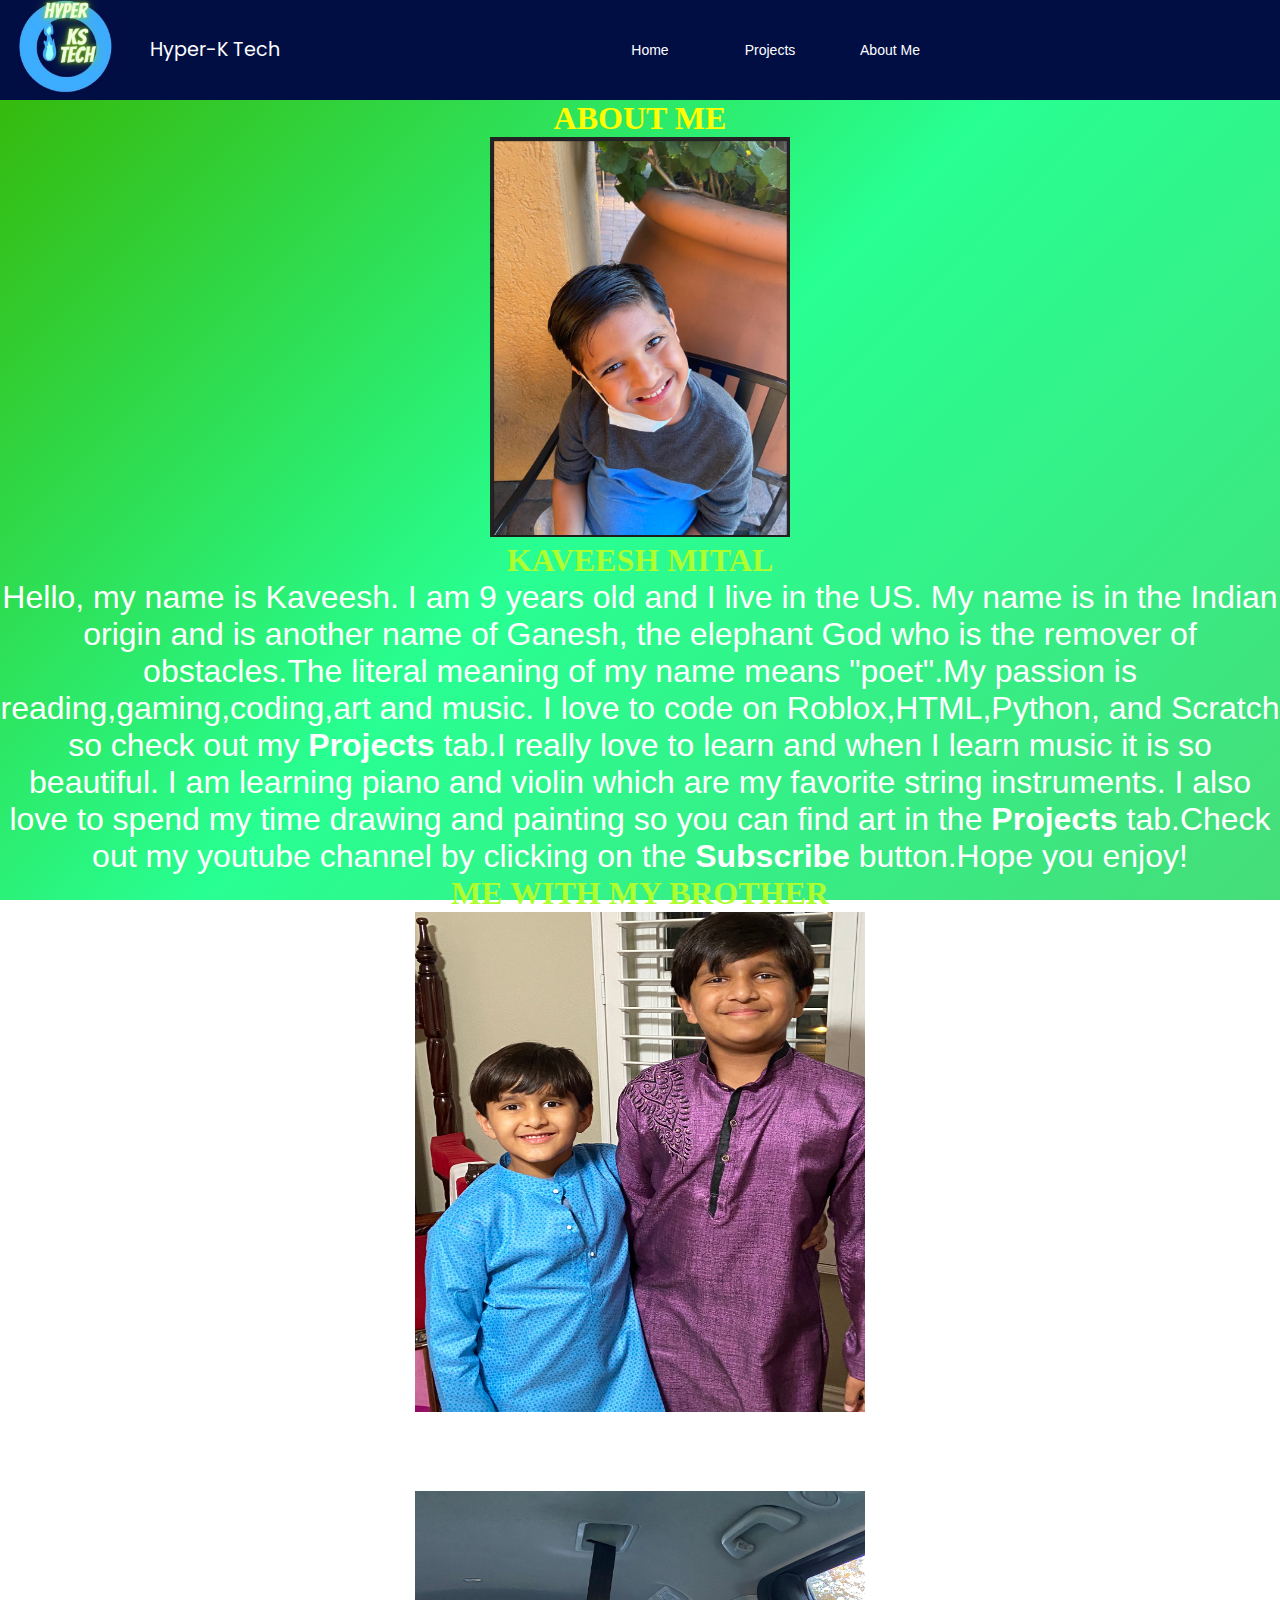
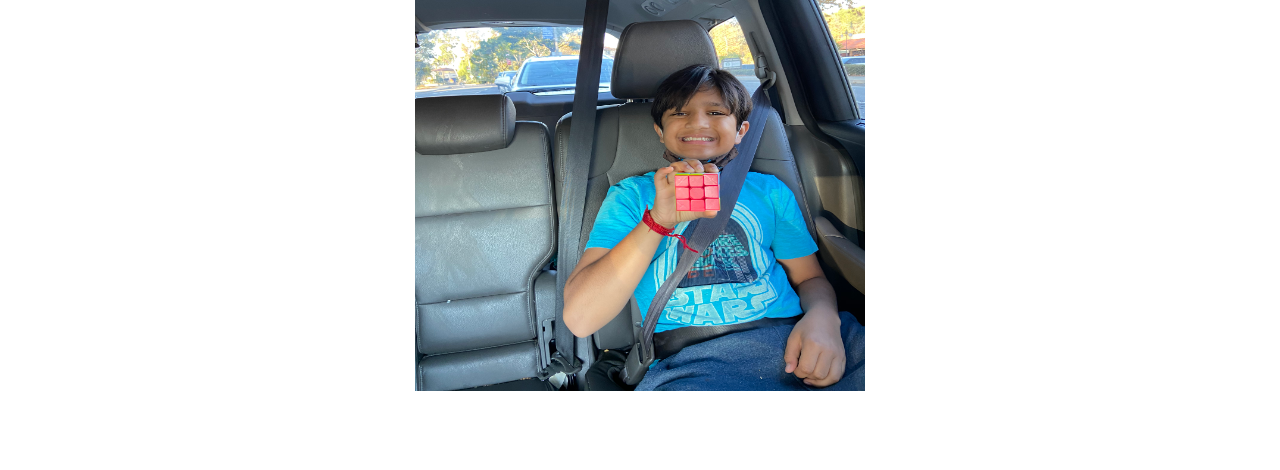
<file: templates/about_me.html>
<!DOCTYPE html>
<html lang="en">
<head>
    <meta charset="UTF-8">
    <meta name="viewport" content="width=device-width, initial-scale=1.0">
    <title>About me</title>
    <link rel="stylesheet" href="../static/styles.css">
    <!-- Global site tag (gtag.js) - Google Analytics -->
<script async src="https://www.googletagmanager.com/gtag/js?id=G-Y77X30DKHQ"></script>
<script>
  window.dataLayer = window.dataLayer || [];
  function gtag(){dataLayer.push(arguments);}
  gtag('js', new Date());

  gtag('config', 'G-Y77X30DKHQ');
</script>
</head>
<body>
  <nav>
    <div class="logo"><img src="/static/Hyper.jpg" alt="logo" width="45%"><span>Hyper-K Tech</span></div>
    <div>
      <ul>
       


      <div class="dropdown">
        <a href="/"><button class="dropbtn">Home</button></a>
        <div class="dropdown-content">
            <a href="/subscribe">Subscribe</a>
            <a href="/robloxlink">Roblox</a>
          </div>
        </div>



        <div class="dropdown">
          <button class="dropbtn">Projects</button>
          <div class="dropdown-content">
            
              <a href="http://kaveeshmital.herokuapp.com/">Main Website</a>
              <a href="https://hyperktech-encrypt.herokuapp.com" target="_blank">Encryption Decryption Website</a>
              <a href="https://english-to-minionese.herokuapp.com/" target="_blank">English to Minionese</a>
              
            </div>
          </div>

          <div class="dropdown">
            <a href="/about_me"><button class="dropbtn">About Me</button></a>
              </div>

<!-- 
          <div class="dropdown">
            <a href="/login"><button class="dropbtn">Login</button></a>
              </div>
  
              <div class="dropdown">
                <a href="/register"><button class="dropbtn">Register</button></a>
                  </div> -->



      </ul>
    </div>
  </nav>
    <div class="cake1">
        <h3>ABOUT ME</h3>
        <img src="../static/kaveesh Mital.png" alt="Kaveesh Mital" width="300" height="400">
    </div>    
    <h1>KAVEESH MITAL</h1>
<p>Hello, my name is Kaveesh. I am 9 years old and I live in the US. My name is in the  Indian origin and is another name of Ganesh, the elephant God who is the remover of obstacles.The literal meaning of my name means "poet".My passion is reading,gaming,coding,art and music. I love to code on Roblox,HTML,Python, and Scratch so check out my <strong>Projects</strong> tab.I really love to learn and when I learn music it is so beautiful. I am learning piano and violin which are my favorite string instruments. I also love to spend my time drawing and painting so you can find art in the <strong>Projects</strong> tab.Check out my youtube channel by clicking on the <strong>Subscribe</strong> button.Hope you enjoy!</p> 
<h1> ME WITH MY BROTHER</h1>
<img src="../static/Me and brother.jpg" alt="Me and my brother" width="450" height="500">
<p>In this picture me and my brother are standing in the place where we pray. This is in my house.</p>
<img src="../static/me solved one side cube.jpg" alt="I solved one side of a cube" width="450" height="500">
<p>In this picture I am showing you that I solved one side of a rubix cube. I solved the red side of the cube.I am in my car.</p>
</body>
</html>
</file>
<file: static/styles.css>
@import url('https://fonts.googleapis.com/css2?family=Poppins:wght@200&display=swap');
@import url('https://fonts.googleapis.com/css2?family=Roboto+Slab:wght@600&display=swap');
* {

  margin: 0;
  padding: 0;
  box-sizing: border-box;
}

nav {
  background-color: #000e44;
  color: #fff;
  height: 100px;
  font-family: 'Poppins', sans-serif;
  position: relative;
}

nav > div > ul {
  align-items: center;
  height: 100px;
  position: absolute;
  right: 100px;
  top: 0;
  display: grid;
  grid-template-columns: 100px 100px 100px 100px 100px;
  grid-gap: 20px;
  list-style-type: none;
}

nav > div > ul > a > li {
  color: #fff;
  text-decoration: none;
  text-align: center;
}

nav > .logo {
  position: absolute;
  top: 50%;
  left: -50px;
  width: 230px;
  color: #fff;
  transform: translateY(-50%);
}

nav > .logo > span {
  position: absolute;
  right: -100px;
  /* left: 100px; */
  top: 50%;
  transform: translateY(-50%);
}

nav > div > ul > a {
    width: calc(auto + 20px);
    border: 1px solid grey;
    padding: 10px;
    border-radius: 20px;
    text-decoration: none;
}

nav > div > ul > a:hover {
    width: calc(auto + 20px);
    border: 1px solid #007bff;
    padding: 10px;
    border-radius: 20px;
    text-decoration: none;
}

nav > div {
  display: inline-block;
}

nav > div > ul > a > li > select {
    background-color: #000 !important;
    border: none;
    color: #fff;
}
p,h2{
  /* border: 5px solid blue; */
  font-family: Verdana, Geneva, Tahoma, sans-serif;
  color:white;
  font-size: xx-large;
  text-align: center;
  }
   h3{
  font-size: xx-large;
  color:yellow;
  }
h1{
color: greenyellow;
font-size: xx-large;
}
body{
  /* background-color: #3dadff; */
  /* background-image:url(../static/bluered.jpg) ; */
  background-image: linear-gradient(135deg, #37b300,#28ff92,#45dd79);
  background-repeat: no-repeat;
  background-size: cover;
  background-attachment: fixed;
  /* text-align: center; */
  text-align: center;
  font-size: larger;
  color: white;

  /* border: 1px solid white; */
  /* display: inline-block; */
  /* padding: 20px 20px;
  /* margin-left: 30%; 
  margin-top: 20%;*/ 
}

.dropbtn{
background-color:  #000e44;
color: white;
padding: 10px;
font-size: 14px;
border: none;
}

.dropdown{
position: relative;
display: inline-block;
}

.dropdown-content{
display: none;
position: absolute;
background-color: #000e44;
min-width: 160px;
box-shadow: 0px 8px 16px 0px rgba(0,0,0,0.2);
z-index: 1;
}
.dropdown-content a {
color: white;
padding: 12px 16px;
text-decoration: none;
display: block;
}
.dropdown-content a:hover {background-color: #28ff92;
color: black;
}


.dropdown:hover .dropdown-content {display: block;}

.dropdown:hover .dropbtn {background-color: #000e44;}
.grid-container {
  display:inline-grid;
  grid-template-columns: 500px 500px;  
  padding: 10px;
  grid-gap: 10px;
}
.grid-item{

  background-color: #000e44;
  border: 1px solid black;
  padding: 20px;
  font-family: 'Roboto Slab', serif;
  font-size: 70px;
  text-align: center;
  padding-top: 250px;
  padding-bottom: 250px;
}
.facts{
padding: 100px;
background-color: #000e44;
font-size: x-large;
color: white;
font-family: 'Roboto Slab', serif;
margin: 150px;
}
button a{
 background-color: #000e44;
 color: white;
 padding: 20px;
 text-decoration: none;
 font-size: x-large;
 font-family: 'Roboto Slab', serif;
}
.grid-item a{
  color: white;
  text-decoration: none;
  
}
</file>
